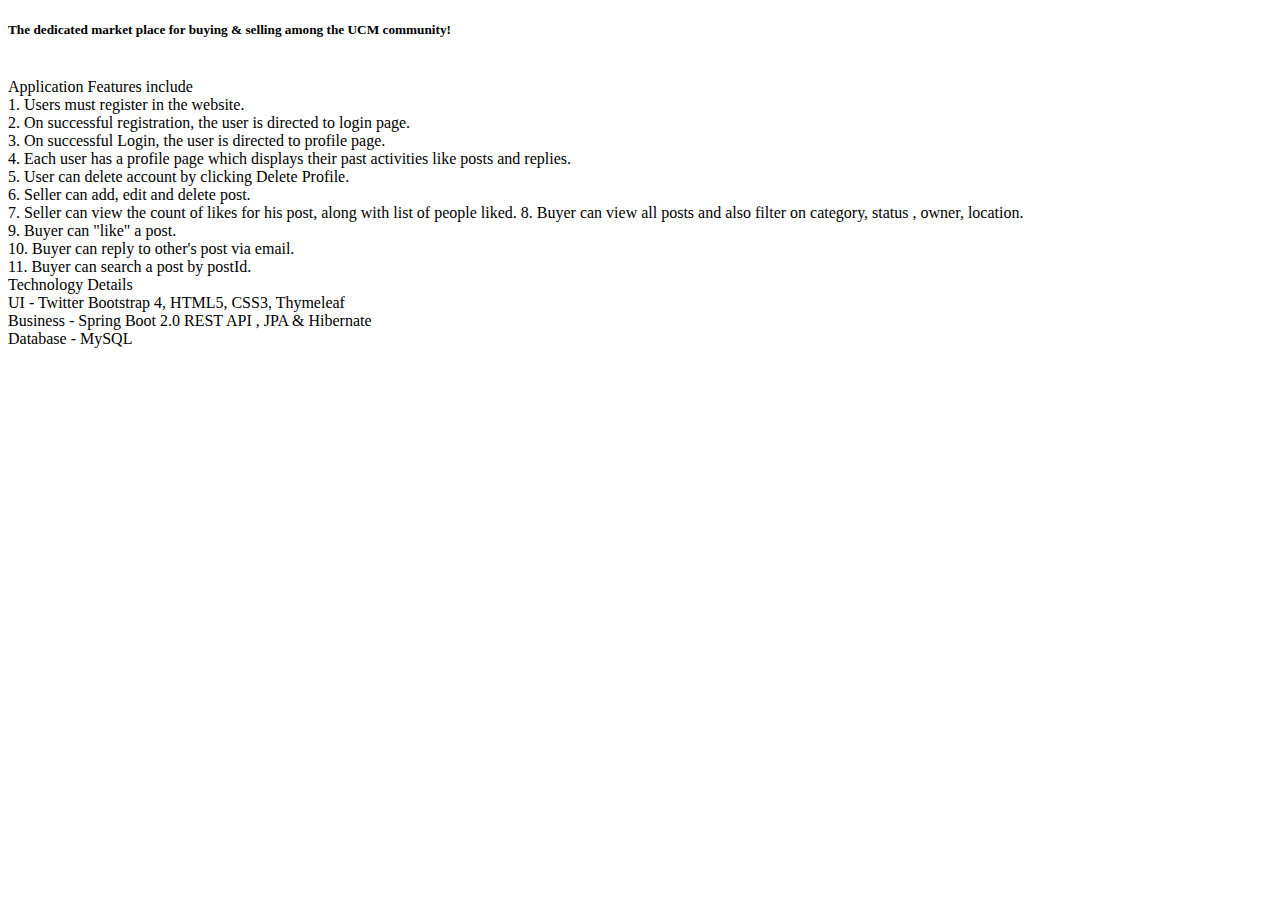
<file: src/main/resources/templates/index.html>
<!DOCTYPE html>
<html xmlns="http://www.w3.org/1999/xhtml" xmlns:th="http://www.thymeleaf.org">
   <head th:replace="layout :: head" ></head>
   <body>
      <script>
         document.title = "Sellauto Home";
      </script>
      <!-- Navigation -->
      <nav th:replace="layout :: nav"></nav>
      <!-- Page Content -->
      <div class="container car_container">
         <div class="row">
            <!-- Blog Entries Column -->
            <div class="col-lg-8">
               <h5 class="my-4">The dedicated market place for buying &amp; selling among the UCM community!</h5>
               <!-- Read me -->
               <div class="card mb-4">
                  <div class="card-body">
                     <p class="card-text">
                     <br>
						Application Features include <br>
						1. Users must register in the website. <br>
						2. On successful registration, the user is directed to login page. <br>
						3. On successful Login, the user is directed to profile page. <br>
						4. Each user has a profile page which displays their past activities like posts and replies.  <br>
						5. User can delete account by clicking Delete Profile. <br>
						6. Seller can add, edit and delete post.<br>
						7. Seller can view the count of likes for his post, along with list of people liked.
						8. Buyer can view all posts and also filter on category, status , owner, location.<br>
						9. Buyer can "like" a post. <br>
						10. Buyer can reply to other's post via email.<br>
						11. Buyer can search a post by postId.<br>
						
						Technology Details <br>
						UI - Twitter Bootstrap 4, HTML5, CSS3, Thymeleaf <br>
						Business - Spring Boot 2.0 REST API , JPA & Hibernate <br>
						Database - MySQL <br>
                     
                     </p>
                  </div>
               </div>
            </div>
            <!-- Sidebar Widgets Column -->
            <div class="col-lg-4">
               <!-- Search Widget -->
               <div class="" th:replace="layout :: search"></div>
               <!-- Categories Widget -->
               <div class="" th:replace="layout :: category"></div>
                 <!-- Location Widget -->
               <div class="" th:replace="layout :: location"></div>
                 <!-- Status Widget -->
               <div class="" th:replace="layout :: status"></div>
            </div>
         </div>
      </div>
      <!-- /.row -->
      <!-- /.container -->
      <!-- Footer -->
      <footer th:replace="layout :: footer"></footer>
   </body>
</html>
</file>
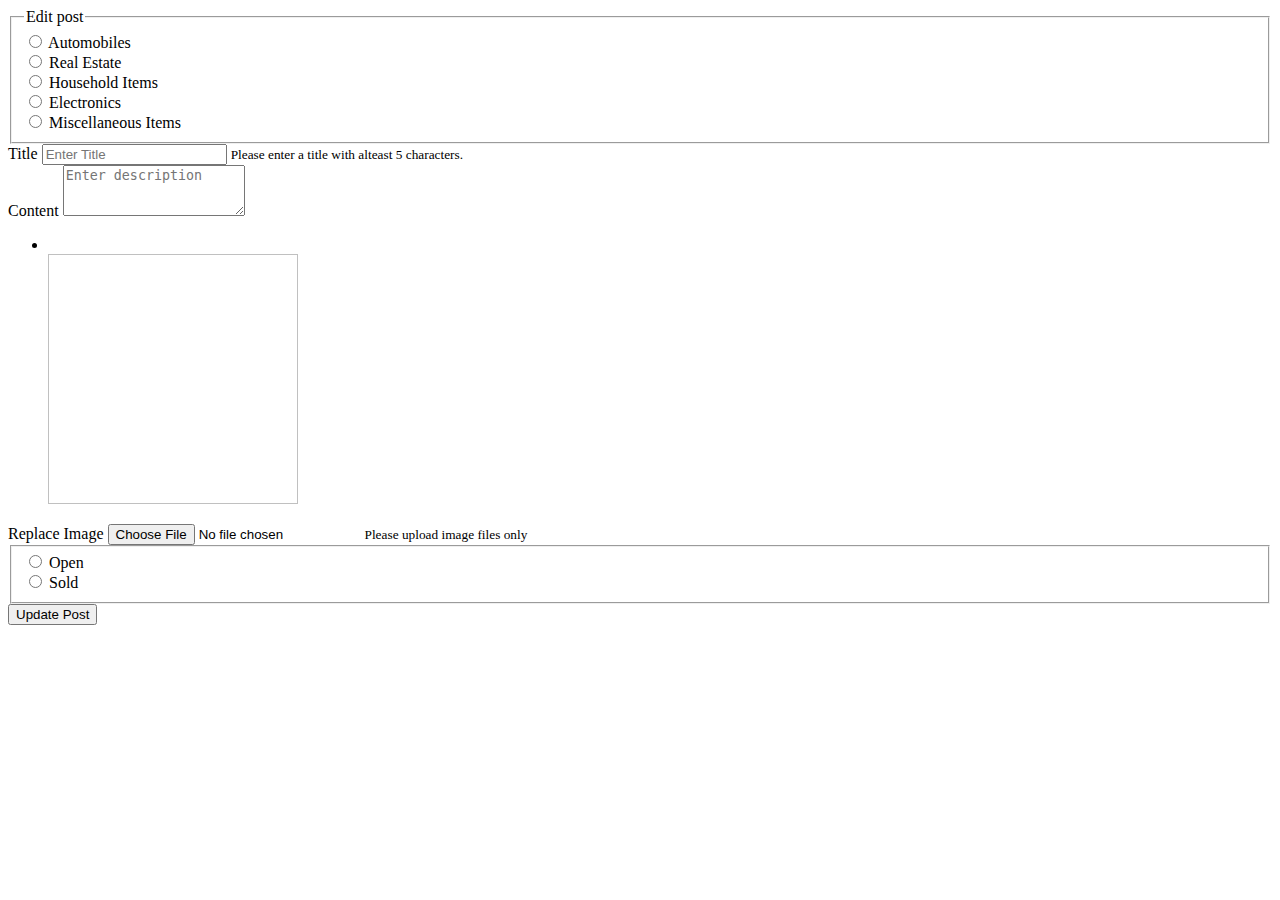
<file: src/main/resources/templates/editPage.html>
<!DOCTYPE html>
<html xmlns="http://www.w3.org/1999/xhtml" xmlns:th="http://www.thymeleaf.org">
    <head th:replace="layout :: head" ></head>
    <body>
        <script>
            document.title = "Sellauto editPost";
        </script>
        <!-- Navigation -->
        <nav th:replace="layout :: nav"></nav>
        <!-- Navigation -->
        <nav th:replace="layout :: nav"></nav>
        <!-- Page Content -->
        <div class="container car_container">
            <div class="row">
                <div class="col-lg-8">
                    <form th:object="${editPost}" th:action="@{/post/update}" method="post" enctype="multipart/form-data" >
                        <fieldset class="form-group">
                            <legend >Edit post</legend>
                            <div class="form-check">
                                <label class="form-check-label">
                                <input type="radio" class="form-check-input" value="1" name="category" id="1" required="required" th:field = "*{category}">
                                Automobiles
                                </label>
                            </div>
                            <div class="form-check">
                                <label class="form-check-label">
                                <input type="radio" class="form-check-input" value="2" name="category" id="2" required="required" th:field = "*{category}">
                                Real Estate
                                </label>
                            </div>
                            <div class="form-check">
                                <label class="form-check-label">
                                <input type="radio" class="form-check-input" value="3" name="category" id="3" required="required" th:field = "*{category}">
                                Household Items
                                </label>
                            </div>
                            <div class="form-check">
                                <label class="form-check-label">
                                <input type="radio" class="form-check-input" value="4" name="category" id="4" required="required" th:field = "*{category}">
                                Electronics
                                </label>
                            </div>
                            <div class="form-check">
                                <label class="form-check-label">
                                <input type="radio" class="form-check-input" value="5" name="category" id="5" required="required" th:field = "*{category}">
                                Miscellaneous Items
                                </label>
                            </div>
                        </fieldset>
                        <div class="form-group">
                            <label >Title</label>
                            <input  type="text" class="form-control" th:field = "*{title}" name="title" placeholder="Enter Title"  minlength="5" maxlength="32" data-length="32">
                            <small class="form-text text-muted">Please enter a title with alteast 5 characters.</small>
                        </div>
                        <div class="form-group">
                            <label >Content</label>
                            <textarea class="form-control" name="content" th:field = "*{content}"  rows="3" minlength="5" maxlength="1024" placeholder="Enter description" 
                                data-length="1024" required="required" ></textarea>
                        </div>
                        <ul>
                            <li th:each="file : ${files}">
                                <a th:href="${file}" th:text="${file}" ></a> 
                                <br>
                                <img th:src="${file}" height="250" width = "250" />
                            </li>
                        </ul>
                        <div class="form-group">
                            <label >Replace Image</label>
                            <input type="file" class="form-control-file" name="image">
                            <small id="fileHelp" class="form-text text-muted"> Please upload image files only</small>
                        </div>
                        <fieldset class="form-group">
                            <div class="form-check">
                                <label class="form-check-label">
                                <input type="radio" class="form-check-input" value="open" name="status" id="open" required="required" th:field = "*{status}">
                                Open
                                </label>
                            </div>
                            <div class="form-check">
                                <label class="form-check-label">
                                <input type="radio" class="form-check-input" value="sold" name="status" id="sold" required="required" th:field = "*{status}" >
                                Sold
                                </label>
                            </div>
                        </fieldset>
                        <input type="hidden" name="id" th:value="*{id}"/>
                        <button type="submit" class="btn btn-primary">Update Post</button>
                    </form>
                </div>
                <!-- Sidebar Widgets Column -->
                <div class="col-lg-4">
                    <!-- Search Widget -->
                    <div class="" th:replace="layout :: search"></div>
                    <!-- Categories Widget -->
                    <div class="" th:replace="layout :: category"></div>
                    <!-- Location Widget -->
              		<div class="" th:replace="layout :: location"></div>
                	<!-- Status Widget -->
              		<div class="" th:replace="layout :: status"></div>
                </div>
            </div>
        </div>
        <!-- /.row -->
        <!-- /.container -->     
        <!-- Footer -->
        <footer th:replace="layout :: footer"></footer>
    </body>
</html>
</file>
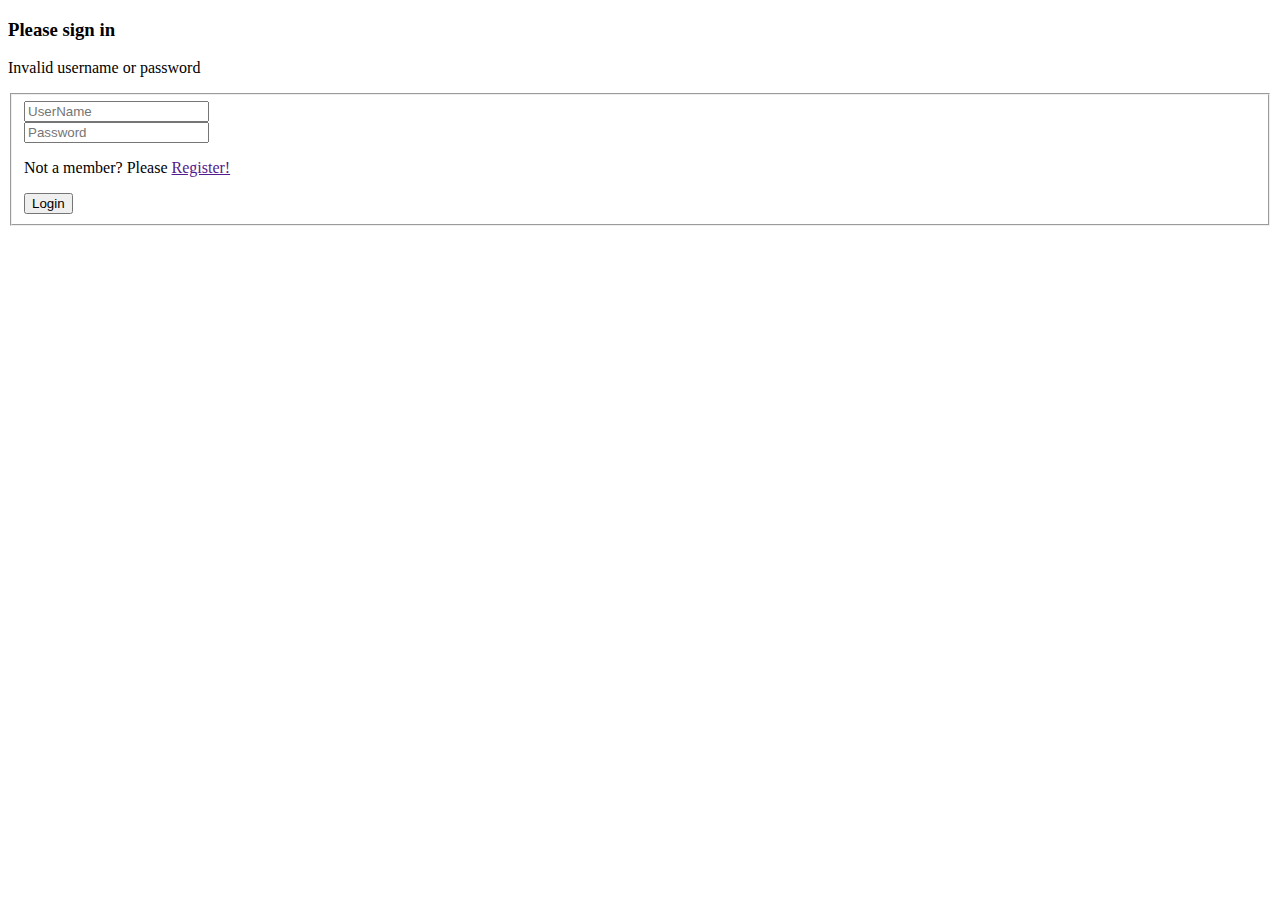
<file: src/main/resources/templates/login.html>
<!DOCTYPE html>
<html xmlns="http://www.w3.org/1999/xhtml" xmlns:th="http://www.thymeleaf.org">
   <head th:replace="layout :: head" ></head>
   <body>
      <script>
         document.title = "Sellauto Login";
      </script>
      <!-- Navigation -->
      <nav th:replace="layout :: nav"></nav>
      <!-- Page Content -->
      <div class="container">
         <div class="row car_login">
            <div class="col-6 offset-3">
               <div class="">
                  <h3 class="">Please sign in</h3>
                  <p class="car_error" th:if="${param.error}">Invalid username or password</p>
               </div>
               <div class="">
                  <form  th:action="@{/login}" method="post">
                     <fieldset>
                        <div class="form-group">
                           <input class="form-control" placeholder="UserName" name="username" type="text" maxlength="10" data-length="10" required="required"/>
                        </div>
                        <div class="form-group">
                           <input class="form-control" placeholder="Password" name="password" type="password" value="" maxlength="10" data-length="10" required="required">
                        </div>
                        <div class="form-group">
                           <p>
                              Not a member? Please <a href="" th:href="@{'/register'}"  >Register!</a>
                           </p>
                        </div>
                        <input class="btn btn-lg btn-success btn-block" type="submit" value="Login">
                     </fieldset>
                  </form>
               </div>
            </div>
         </div>
      </div>
      <!-- Footer -->
      <footer th:replace="layout :: footer"></footer>
</html>
</file>
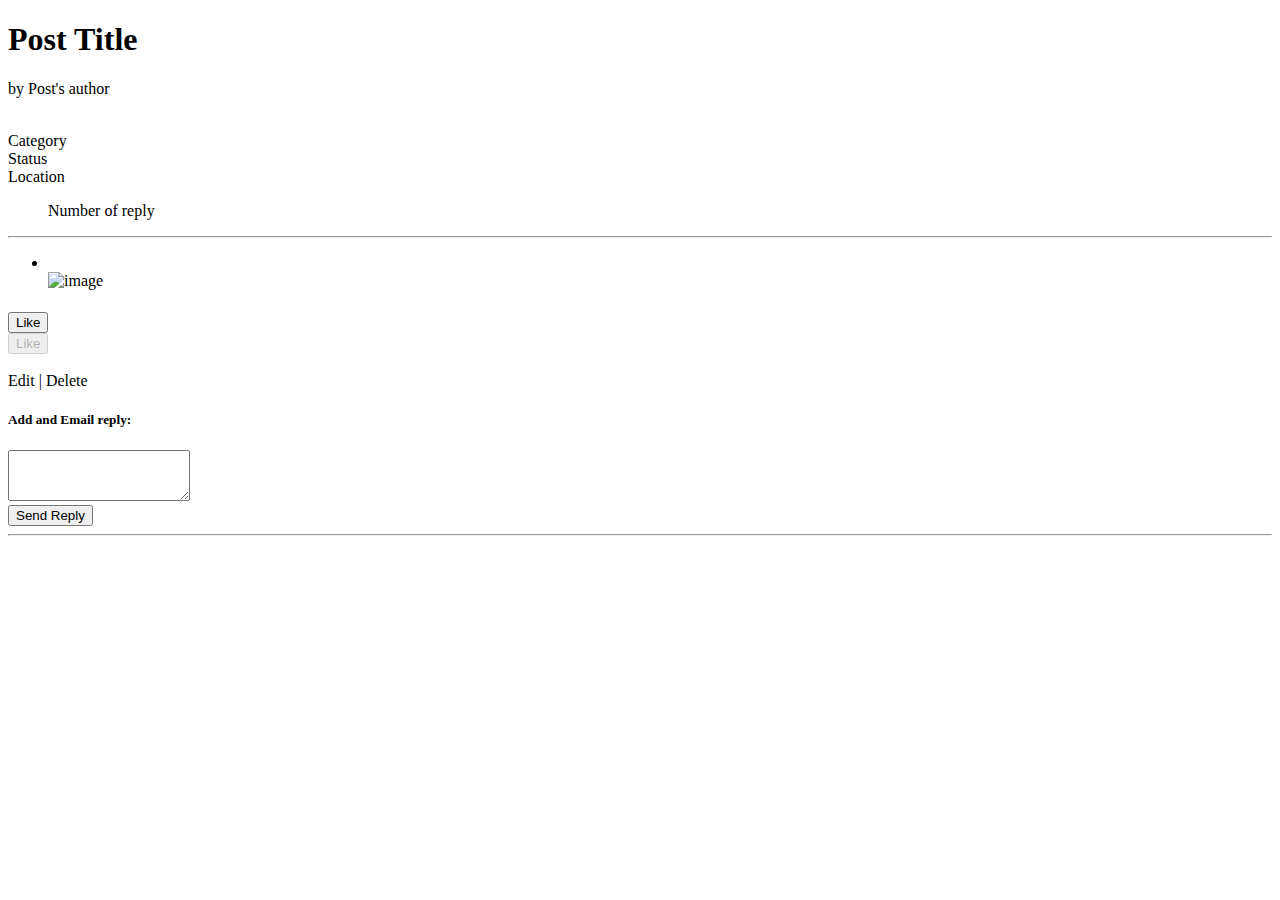
<file: src/main/resources/templates/post.html>
<!DOCTYPE html>
<html xmlns="http://www.w3.org/1999/xhtml" xmlns:th="http://www.thymeleaf.org">
    <head th:replace="layout :: head" ></head>
    <body>
        <script>
            document.title = "Sellauto Post";
        </script>
        <!-- Navigation -->
        <nav th:replace="layout :: nav"></nav>
        <!-- Page Content -->
        <div class="container car_container">
            <div class="row">
                <!-- Post Content Column -->
                <div class="col-lg-8">
                    <!-- Title -->
                    <h1 class="mt-4" th:text="${post.getTitle()}">Post Title</h1>
                    <!-- Author -->
                    <p class="lead">
                        by
                        <a th:href=    "@{'/posts/user/' + ${post.getUser().getId()}}">
                        <span class="chip left" th:text="${post.getUser().getUsername()}">Post's author</span>
                        </a>
                    </p>
                    <!-- Date/Time -->
                    <span class="chip left" th:text="|Posted on : |+${post.displayParsedCreatedDate()}" ></span> <br>
                    <span class="chip left" th:text="|Category : |+${post.getCategory()}" >Category</span><br>
					<span class="chip left" th:text="|Status : |+${post.getStatus()}" >Status</span><br>
                    <span class="chip left" th:text="|Location : |+${post.getUser().getLocation()}" >Location</span><br>
                    <blockquote class="flow-text left" th:text="|Reply: | + ${replys.size()}">Number of reply</blockquote>
                                     
                    <hr>
                    <!-- Preview Image -->
                    <ul>
                        <li th:each="file : ${files}"> 
                            <a th:href="${file}" th:text="${file}" ></a>
                            <br>            
                            <img th:src="${file}" height="250" width = "250" alt = "image" />
                        </li>
                    </ul>
                    <!-- Post Content -->
                    <p class="lead"  th:text="${post.getContent()}" ></p>
                    
			       <!-- Liked Posts -->
			      
			      <div th:if="${message}">
               <h5 th:text="${message}" style="color:red" ></h5>
           		 </div>
           		 
			        <span th:if="${post.getUser().getId() != idUser}">
			        <form th:action="@{/like}" method="post" >
					<button type="submit"  class="btn btn-primary" >
					  Like <span class="badge badge-light" th:text ="${likes.size()}">
					  </span> </button>
					   <input type="hidden" name="id_post" th:value="${post.getId()}"/> 
					   <input type="hidden" name="id_user" th:value="${idUser}"/>
					</form>
					</span>
					
					 <!-- if post author is same as logged in user , disable like button -->
					<span th:if="${post.getUser().getId() == idUser}">
			        <form th:action="@{/like}" method="post" >
					<button type="submit"  class="btn btn-primary" disabled >
					  Like <span class="badge badge-light" th:text ="${likes.size()}">
					  </span> </button>
					   <input type="hidden" name="id_post" th:value="${post.getId()}"/> 
					   <input type="hidden" name="id_user" th:value="${idUser}"/>
					</form>
					</span>
					
					 <span th:each="like : ${likes}" th:text="${like.getLikedUser()} + |,| " >  </span> <br>
                  
                    <!-- Show Edit/Delete links only of the post author is same as user logged in -->
                    <span th:if="${post.getUser().getId() == idUser}">
                    <a th:href="@{'/post/edit/' + ${post.getId()}}"> Edit</a> |  <a th:href="@{'/post/remove/' + ${post.getId()}}"> Delete</a> 
                    </span>
                    <!-- Replys -->
                    <section th:if="${post.getUser().getId() != idUser}" >
                        <div class="card my-4">
                            <h5 class="card-header">Add and Email reply:</h5>
                            <div class="card-body">
                                <form th:action="@{/reply}" method="post">
                                    <div class="form-group">
                                        <textarea name="content" class="form-control" rows="3" minlength="5" maxlength="1024"
                                            data-length="1024" required="required"></textarea>
                                        <input type="hidden" name="id_post" th:value="${post.getId()}"/>
                                        <input type="hidden" name="id_user" th:value="${idUser}"/>
                                    </div>
                                    <button type="submit" class="btn btn-primary">Send Reply</button>
                                </form>
                            </div>
                        </div>
                    </section>
                    <!-- Single Comment -->
                    <hr>
                    <article class="row" th:each="reply : ${replys}" >
                        <div class="media mb-4" >
                            <div class="media-body">
                                <h5 class="mt-0" th:text="${reply.getUser().getUsername()} + | replied on |+ ${reply.displayParsedCreatedDate()}"> </h5>
                                <p th:text="${reply.getContent()}" > </p>
                            </div>
                        </div>
                    </article>

                </div>
                <!-- Sidebar Widgets Column -->
                <div class="col-lg-4">
                    <!-- Search Widget -->
                    <div class="card my-4" th:replace="layout :: search"></div>
                    <!-- Categories Widget -->
                    <div class="card my-4" th:replace="layout :: category"></div>
                    <!-- Location Widget -->
              		<div class="" th:replace="layout :: location"></div>
                	<!-- Status Widget -->
              		<div class="" th:replace="layout :: status"></div>

                </div>
            </div>
            <!-- /.row -->
        </div>
        <!-- /.container -->
        <!-- Footer -->
        <footer th:replace="layout :: footer"></footer>
    </body>
</html>
</file>
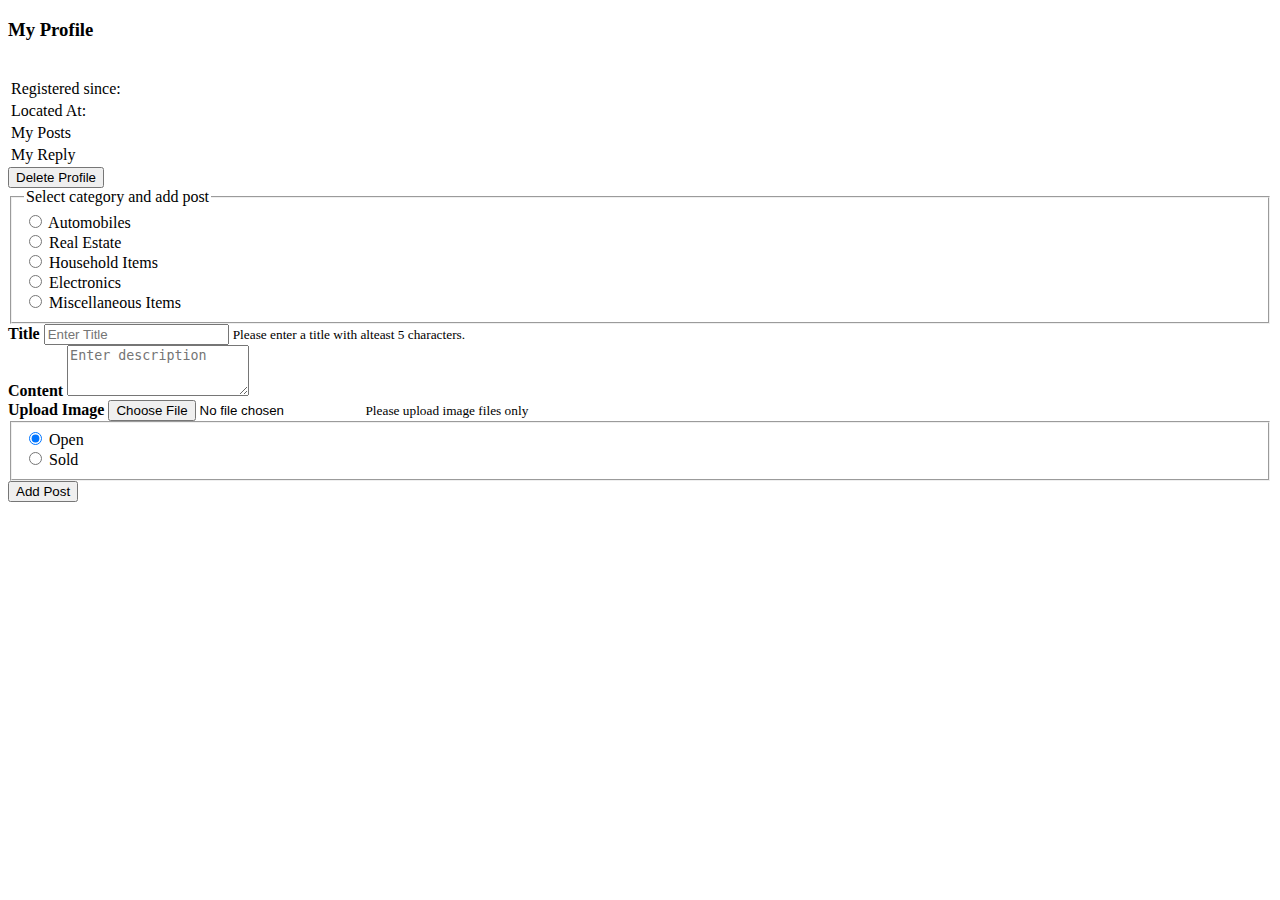
<file: src/main/resources/templates/profile.html>
<!DOCTYPE html>
<html xmlns="http://www.w3.org/1999/xhtml" xmlns:th="http://www.thymeleaf.org">
    <head th:replace="layout :: head" ></head>
    <body>
        <script>
            document.title = "Sellauto Profile";
        </script>
        <!-- Navigation -->
        <nav th:replace="layout :: nav"></nav>
        <!-- Page Content -->
        <div class="container car_container">
            <div class="row">
                <div class="col-lg-8">
                    <h3 class="site-title">My Profile</h3>
                    <div class="card mb-4">
                        <div class="card-body">
                            <div class="col-md-9 col-lg-9 hidden-xs hidden-sm">
                                <strong th:text="${user.getUsername().toUpperCase()}"></strong><br>
                                <table class="table table-user-information">
                                    <tbody>
                                        <tr>
                                            <td>Registered since:</td>
                                            <td th:text="${user.displayParsedDate()}" ></td>
                                        </tr>
                                        <tr>
                                            <td>Located At:</td>
                                            <td th:text="${user.getLocation()}" ></td>
                                        </tr>
                                        <tr>
                                            <td>My Posts</td>
                                            <td> <a th:href="@{'/posts/user/' + ${user.getId()}}" th:text="${numberOfPosts}"> </a> </td>
                                        </tr>
                                        <tr>
                                            <td>My Reply</td>
                                            <td> <a th:href="@{'/replys/' + ${user.getId()}}" th:text="${numberOfReplys}"> </a> </td>
                                        </tr>
                                    </tbody>
                                </table>
                            </div>
                            <form th:action="@{'/profile/remove/' + ${user.getId()}}" method="post" >
                                <button type="submit" class="btn btn-info btn-md float-right"> Delete Profile</button>
                            </form>
                        </div>
                    </div>
                    <form th:action="@{/post}" method="post"  enctype="multipart/form-data" >
                        <fieldset class="form-group">
                            <legend >Select category and add post</legend>
                            <div class="form-check">
                                <label class="form-check-label">
                                <input type="radio" class="form-check-input" value="1" name="category" id="1" required="required">
                                Automobiles
                                </label>
                            </div>
                            <div class="form-check">
                                <label class="form-check-label">
                                <input type="radio" class="form-check-input" value="2" name="category" id="2" required="required">
                                Real Estate
                                </label>
                            </div>
                            <div class="form-check">
                                <label class="form-check-label">
                                <input type="radio" class="form-check-input" value="3" name="category" id="3" required="required">
                                Household Items
                                </label>
                            </div>
                            <div class="form-check">
                                <label class="form-check-label">
                                <input type="radio" class="form-check-input" value="4" name="category" id="4" required="required">
                                Electronics
                                </label>
                            </div>
                            <div class="form-check">
                                <label class="form-check-label">
                                <input type="radio" class="form-check-input" value="5" name="category" id="5" required="required">
                                Miscellaneous Items
                                </label>
                            </div>
                        </fieldset>
                        <div class="form-group">
                            <label><b>Title</b></label>
                            <input  type="text" class="form-control" name="title" placeholder="Enter Title"  minlength="5" maxlength="32" data-length="32">
                            <small class="form-text text-muted">Please enter a title with alteast 5 characters.</small>
                        </div>
                        <div class="form-group">
                            <label><b>Content</b></label>
                            <textarea class="form-control" name="content" rows="3" minlength="5" maxlength="1024" placeholder="Enter description" 
                                data-length="1024" required="required" ></textarea>
                        </div>
                        <div class="form-group">
                            <label><b>Upload Image</b></label>
                            <input type="file" class="form-control-file" name="file" accept="image/*">
                            <small id="fileHelp" class="form-text text-muted"> Please upload image files only</small>
                        </div>
                        <fieldset class="form-group">
                            <div class="form-check">
                                <label class="form-check-label">
                                <input type="radio" class="form-check-input" value="open" name="status" id="open" required="required" checked="checked">
                                	Open
                                </label>
                            </div>
                            <div class="form-check">
                                <label class="form-check-label">
                                <input type="radio" class="form-check-input" value="sold" name="status" id="sold" required="required" >
                                	Sold
                                </label>
                            </div>
                        </fieldset>
                        <input type="hidden" name="id_user" th:value="${user.getId()}"/>
                        <button type="submit" class="btn btn-primary">Add Post</button>
                    </form>
                </div>
                <!-- Sidebar Widgets Column -->
                <div class="col-lg-4">
                    <!-- Search Widget -->
                    <div class="" th:replace="layout :: search"></div>
                    <!-- Categories Widget -->
                    <div class="" th:replace="layout :: category"></div>
                    <!-- Location Widget -->
              		<div class="" th:replace="layout :: location"></div>
                	<!-- Status Widget -->
              		<div class="" th:replace="layout :: status"></div>                    
                </div>
            </div>
        </div>
        <!-- /.row -->
        <!-- /.container -->
        <!-- Footer -->
        <footer th:replace="layout :: footer"></footer>
    </body>
</html>
</file>
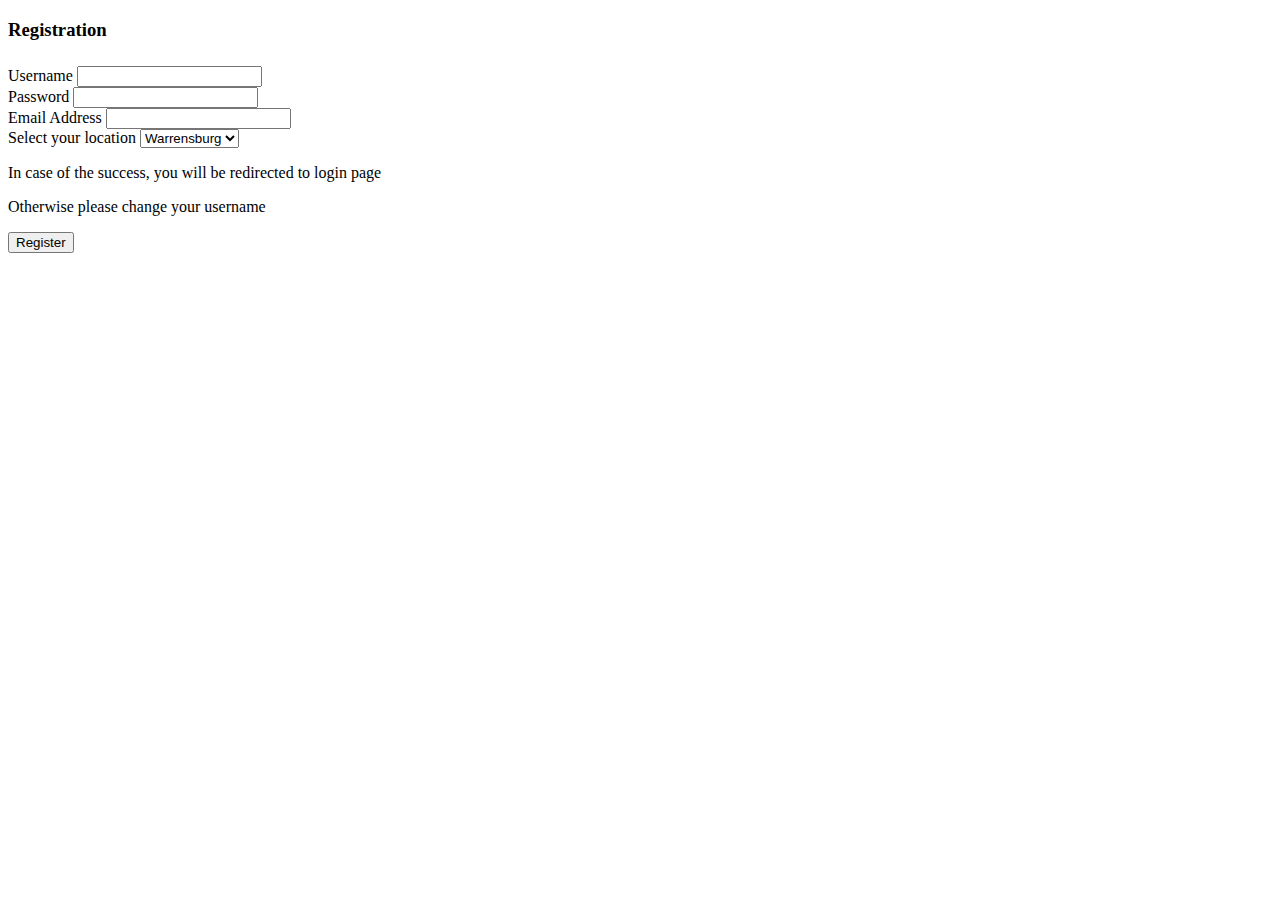
<file: src/main/resources/templates/register.html>
<!DOCTYPE html>
<html xmlns="http://www.w3.org/1999/xhtml" xmlns:th="http://www.thymeleaf.org">
   <head th:replace="layout :: head" ></head>
   <body>
      <script>
         document.title = "Sellauto Register";
      </script>
      <!-- Navigation -->
      <nav th:replace="layout :: nav"></nav>
      <!-- Page Content -->
      <div class="container">
         <div class="row car_login">
            <div class="col-6 offset-3">
               <h3 class="dark-grey">Registration</h3>
                <div th:if="${message}">
            	   <h6 th:text="${message}" style="color:red" ></h6>
          		</div>
               <form th:action="@{/register}" method="post">
                  <div class="form-group">
                     <label>Username</label>
                     <input class="form-control" type="text" name="username" minlength="3" maxlength="50" data-length="60" required="required">
                  </div>
                  <div class="form-group">
                     <label>Password</label>
                     <input class="form-control" type="password" name="password" minlength="6" maxlength="20" data-length="60" required="required">
                  </div>
                  <div class="form-group">
                     <label>Email Address</label>
                     <input type="email" name="email" class="form-control" >
                  </div>
                   <div class="form-group">
					    <label > Select your location</label>
					    <select class="form-control" id="location" name="location">
					      <option>Warrensburg</option>
					      <option>Lee Summit</option>
					      <option>Kansas</option>
					     </select>
					  </div>
                  <p class="center">In case of the success, you will be redirected to login page</p>
                  <p class="center">Otherwise please change your username</p>
                  <button type="submit" class="btn btn-lg btn-success btn-block" >Register</button>
               </form>
            </div>
         </div>
      </div>
      <!-- /.container -->
      <!-- Footer -->
      <footer th:replace="layout :: footer"></footer>
   </body>
</html>
</file>
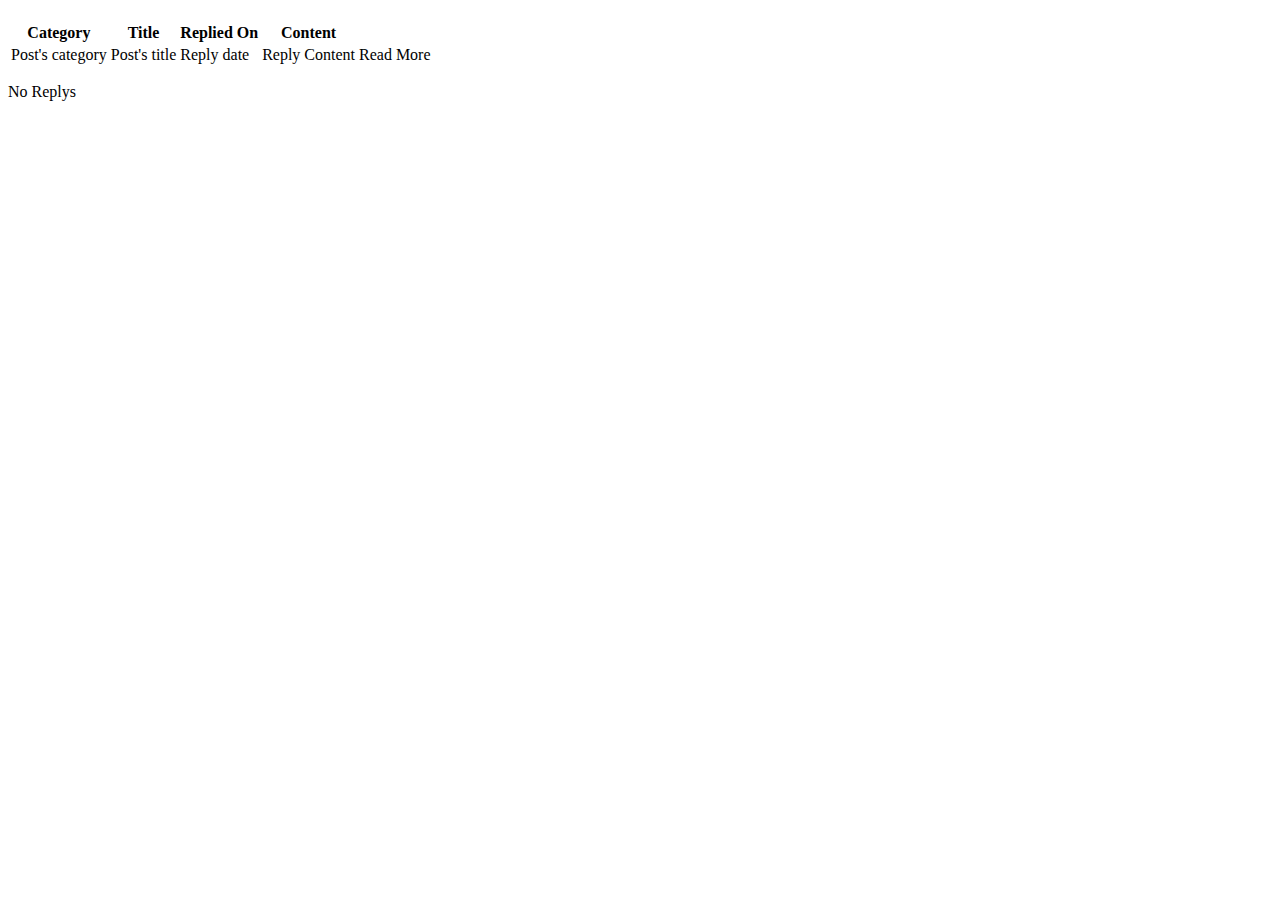
<file: src/main/resources/templates/replys.html>
<!DOCTYPE html>
<html xmlns="http://www.w3.org/1999/xhtml" xmlns:th="http://www.thymeleaf.org">
    <head th:replace="layout :: head" ></head>
    <body>
        <script>
            document.title = "Sellauto Reply";
        </script>
        <!-- Navigation -->
        <nav th:replace="layout :: nav"></nav>
        <!-- Page Content -->
        <div class="container car_container">
            <div class="row">
                <div class="col-lg-8">
                    <h4 th:text="|Replys : | + ${replys.size()}"></h4>
                    <div class="table-responsive">
                        <table id="mytable" class="table table-bordred table-striped" th:if="${replys.size() != 0}">
                            <thead>
                                <tr>
                                    <th>Category</th>
                                    <th>Title</th>
                                    <th>Replied On</th>
                                    <th>Content</th>
                                    <th></th>
                                </tr>
                            </thead>
                            <tbody>
                                <th:block th:each="reply : ${replys}">
                                    <tr>
                                        <td th:text="${reply.getPost().getCategory()}">Post's category</td>
                                        <td th:text="${reply.getPost().getTitle()}">Post's title</td>
                                        <td th:text="${reply.displayParsedCreatedDate()}">Reply date</td>
                                        <td th:text="${reply.displayBeginning()}">Reply Content</td>
                                        <td><a th:href="@{'/post/' + ${reply.getPost().getId()}}" >Read More </a></td>
                                    </tr>
                                </th:block>
                            </tbody>
                        </table>
                    </div>
                    <section class="row">
                        <div class="col s12">
                            <div th:if="${replys.size() == 0}">
                                <p class="flow-text center">No Replys</p>
                            </div>
                        </div>
                    </section>
                </div>
                <!-- Sidebar Widgets Column -->
                <div class="col-lg-4">
                    <!-- Search Widget -->
                    <div class="card my-4" th:replace="layout :: search"></div>
                    <!-- Categories Widget -->
                    <div class="card my-4" th:replace="layout :: category"></div>
                    <!-- Location Widget -->
              		<div class="" th:replace="layout :: location"></div>
                	<!-- Status Widget -->
              		<div class="" th:replace="layout :: status"></div>
                </div>
            </div>
            <!-- /.row -->
        </div>
        <!-- /.container -->
        <!-- Footer -->
        <footer th:replace="layout :: footer"></footer>
    </body>
</html>
</file>
